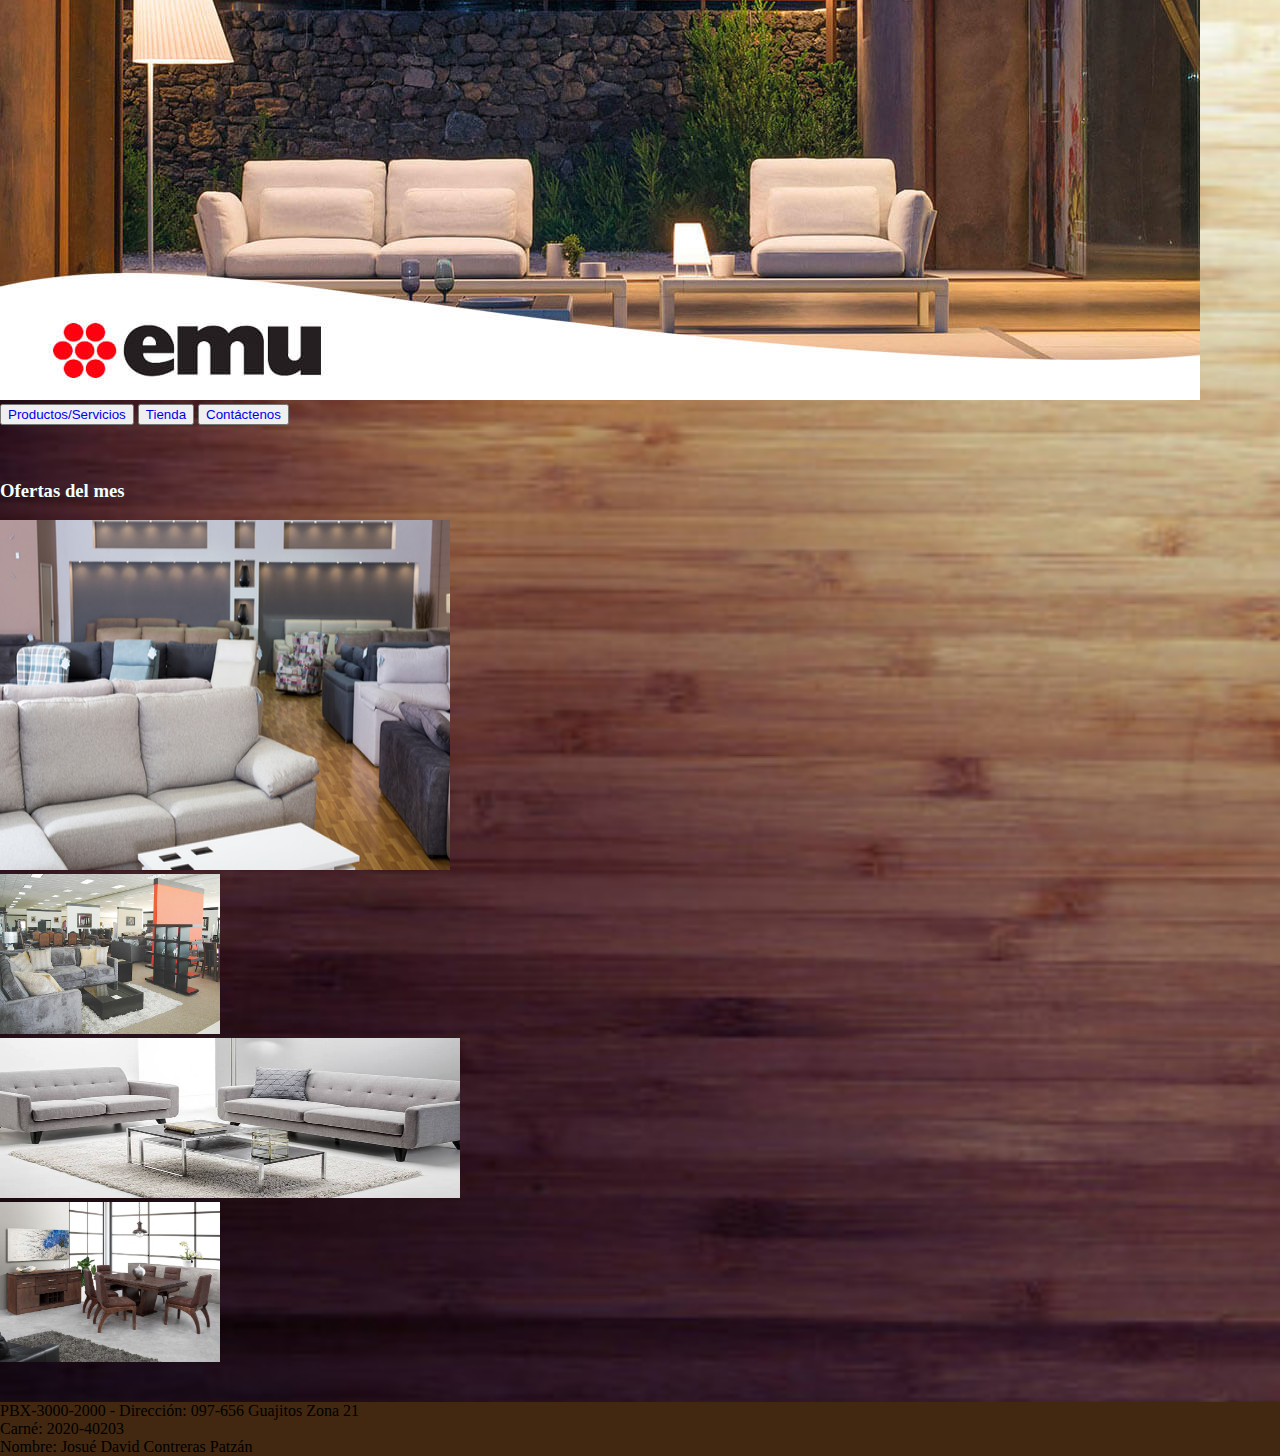
<file: index.html>
<!doctype html>
<html lang="es">
  <head>
    <!-- Required meta tags -->
    <meta charset="utf-8">
    <meta name="viewport" content="width=device-width, initial-scale=1">

    <!-- Bootstrap CSS -->
    <link href="https://cdn.jsdelivr.net/npm/bootstrap@5.1.0/dist/css/bootstrap.min.css" rel="stylesheet" integrity="sha384-KyZXEAg3QhqLMpG8r+8fhAXLRk2vvoC2f3B09zVXn8CA5QIVfZOJ3BCsw2P0p/We" crossorigin="anonymous">
    <link rel="stylesheet" href="diseño.css">
    <title>Inicio</title>
  </head>
  <body>
    <div id="carouselExampleSlidesOnly" class="carousel slide" data-bs-ride="carousel">
      <div class="carousel-inner">
        <div class="carousel-item active">
          <img src="img/muebles.jpg" class="d-block w-100" alt="...">
        </div>
      </div>
    </div>

    <div class="btn-group w-100" role="group" aria-label="Basic example">
        <button type="button" class="btn btn-warning"><a href="productos.html" style="text-decoration: none">Productos/Servicios</a></button>
        <button type="button" class="btn btn-info"><a href="tiendas.html" style="text-decoration: none">Tienda</a></button>
        <button type="button" class="btn btn-danger"><a href="contactos.php" style="text-decoration: none">Contáctenos</a></button>
      </div>
      <br><br>
      <div class="container">
        <div class="row">
        <h3><p style="color: azure">Ofertas del mes</p></h3>
        </div>
      </div>


      <div class="container">
        <div class="row">
          <div class="col-6" class="row-2">
            <img src="img/muebles1.jpg" class="d-block" width="450px" height="350px">
          </div>
            
            <div class="col-3">
           
              <img src="img/muebles2.jpg" class="d-block" width="220px" height="160px">
                <br>
              <img src="img/muebles4.jpg" class="d-block" width="460px" height="160px">
              
            </div>

             <div class="col-3">
        
              <img src="img/muebles3.jpg" class="d-block" width="220px" height="160px">
            </div>   
            
           
      </div>
      </div>
      
<br><br>


      <footer class="bg-light text-center text-lg-start">
  
        <div class="text-center p-3" style="background-color: rgb(66, 40, 16);">
         
         <div class="container">
           <div class="row">
          <div class="col-6">
          <div class="text-light">PBX-3000-2000 - Dirección: 097-656 Guajitos Zona 21 </div>
        </div>
        <div class="col-2">
          <div class="text-light">Carné: 2020-40203</div>
        </div>
        <div class="col-4">
          <div class="text-light">Nombre: Josué David Contreras Patzán </div>
        </div>
        </div>
          </div>
        </div>
      </footer>

    <script src="https://cdn.jsdelivr.net/npm/bootstrap@5.1.0/dist/js/bootstrap.bundle.min.js" integrity="sha384-U1DAWAznBHeqEIlVSCgzq+c9gqGAJn5c/t99JyeKa9xxaYpSvHU5awsuZVVFIhvj" crossorigin="anonymous"></script>

  </body>
</html>
</file>
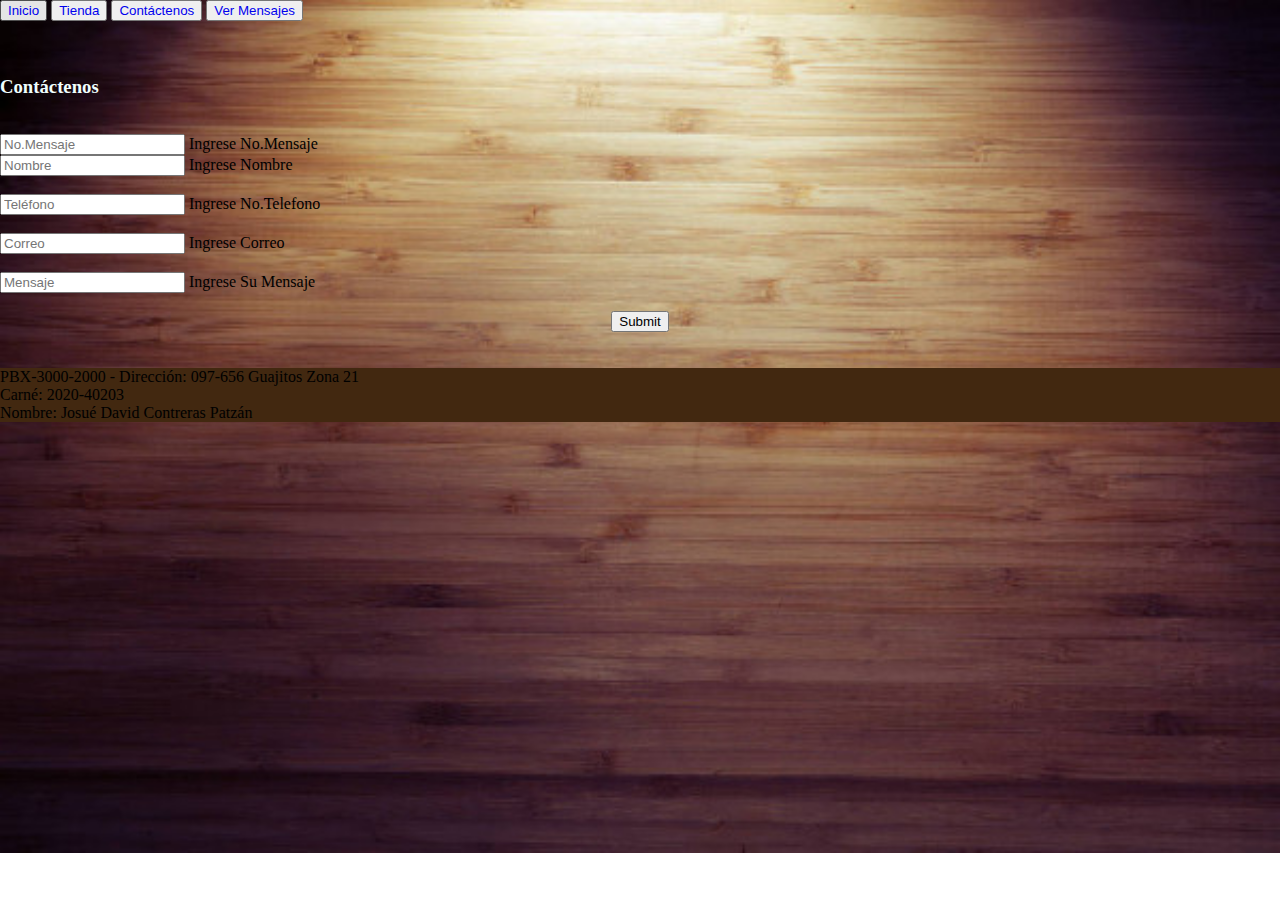
<file: contactos.html>
<!doctype html>
<html lang="es">
  <head>
    <!-- Required meta tags -->
    <meta charset="utf-8">
    <meta name="viewport" content="width=device-width, initial-scale=1">

 
    <link href="https://cdn.jsdelivr.net/npm/bootstrap@5.1.0/dist/css/bootstrap.min.css" rel="stylesheet" integrity="sha384-KyZXEAg3QhqLMpG8r+8fhAXLRk2vvoC2f3B09zVXn8CA5QIVfZOJ3BCsw2P0p/We" crossorigin="anonymous">
    <link rel="stylesheet" href="diseño.css">
    <title>Contáctenos</title>
  </head>
  <body>
      
  <div class="btn-group w-100" role="group" aria-label="Basic example">
        <button type="button" class="btn btn-warning"><a href="index.html" style="text-decoration: none">Inicio</a></button>
        <button type="button" class="btn btn-info"><a href="tiendas.html" style="text-decoration: none">Tienda</a></button>
        <button type="button" class="btn btn-danger"><a href="contactos.html" style="text-decoration: none">Contáctenos</a></button>
        <button type="button" class="btn btn-dark"><a href="iniciarsesion.html" style="text-decoration: none">Ver Mensajes</a></button>
    </div>
<br><br>

    <div class="container">
        <div class="row">
        <h3><p style="color: azure">Contáctenos</p></h3>
        </div>
      </div>
<br>


      <form action="guardar.php" method="post">
        <div class="container">
          <div class="row">
            <div class="col-12">
              
              <div class="form-floating mb-3">
          <input type="text" class="form-control" id="floatingInput" placeholder="No.Mensaje" name="nomensaje">
          <label for="floatingInput">Ingrese No.Mensaje</label>
        </div>
        <div class="form-floating">
          <input type="text" class="form-control" id="floatingPassword" placeholder="Nombre" name="nombre">
          <label for="floatingPassword">Ingrese Nombre</label>
        </div>
        <br>
        <div class="form-floating">
          <input type="text" class="form-control" id="floatingPassword" placeholder="Teléfono" name="telefono">
          <label for="floatingPassword">Ingrese No.Telefono</label>
        </div>
        <br>
        <div class="form-floating">
          <input type="text" class="form-control" id="floatingPassword" placeholder="Correo" name="correo">
          <label for="floatingPassword">Ingrese Correo</label>
        </div>
        <br>
        <div class="form-floating">
          <input type="text" class="form-control" id="floatingPassword" placeholder="Mensaje" name="mensaje">
          <label for="floatingPassword">Ingrese Su Mensaje</label>
        </div>
        <br>
        <center><input type="submit" class="btn btn-success" name="enviar"></center>
            </div>
            </div>
            </div>
        </form>

<br><br>

            <footer class="bg-light text-center text-lg-start">
  
                <div class="text-center p-3" style="background-color: rgb(66, 40, 16);">
                 
                 <div class="container">
                   <div class="row">
                  <div class="col-6">
                  <div class="text-light">PBX-3000-2000 - Dirección: 097-656 Guajitos Zona 21 </div>
                </div>
                <div class="col-2">
                  <div class="text-light">Carné: 2020-40203</div>
                </div>
                <div class="col-4">
                  <div class="text-light">Nombre: Josué David Contreras Patzán </div>
                </div>
                </div>
                  </div>
                </div>
              </footer>


    <script src="https://cdn.jsdelivr.net/npm/bootstrap@5.1.0/dist/js/bootstrap.bundle.min.js" integrity="sha384-U1DAWAznBHeqEIlVSCgzq+c9gqGAJn5c/t99JyeKa9xxaYpSvHU5awsuZVVFIhvj" crossorigin="anonymous"></script>

  </body>
</html>
</file>
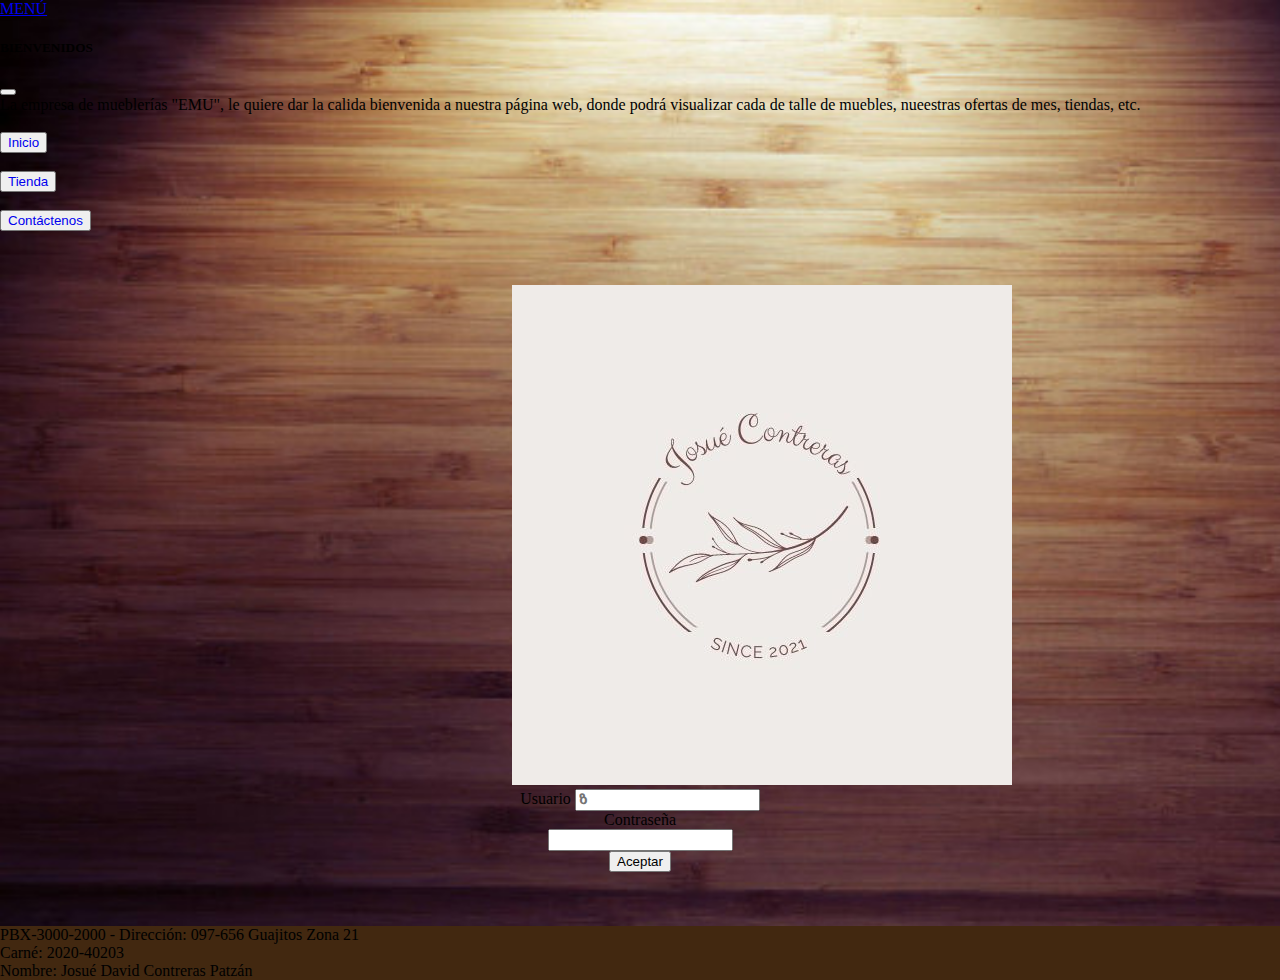
<file: iniciarsesion.html>
<!doctype html>
<html lang="es">
  <head>

    <meta charset="utf-8">
    <meta name="viewport" content="width=device-width, initial-scale=1">

    <!-- Bootstrap CSS -->
    <link href="https://cdn.jsdelivr.net/npm/bootstrap@5.1.0/dist/css/bootstrap.min.css" rel="stylesheet" integrity="sha384-KyZXEAg3QhqLMpG8r+8fhAXLRk2vvoC2f3B09zVXn8CA5QIVfZOJ3BCsw2P0p/We" crossorigin="anonymous">
    <link rel="stylesheet" href="diseño.css">
    <link rel="stylesheet" href="https://cdnjs.cloudflare.com/ajax/libs/font-awesome/5.15.3/css/all.min.css" integrity="sha512-iBBXm8fW90+nuLcSKlbmrPcLa0OT92xO1BIsZ+ywDWZCvqsWgccV3gFoRBv0z+8dLJgyAHIhR35VZc2oM/gI1w==" crossorigin="anonymous" referrerpolicy="no-referrer" />
    
    <title>Iniciar Sesión</title>
  </head>
  <body>
 
    <a class="btn btn-danger" data-bs-toggle="offcanvas" href="#offcanvasExample" role="button" aria-controls="offcanvasExample">
      MENÚ
    </a>   
    <div class="offcanvas offcanvas-start" tabindex="-1" id="offcanvasExample" aria-labelledby="offcanvasExampleLabel">
      <div class="offcanvas-header">
        <h5 class="offcanvas-title" id="offcanvasExampleLabel">BIENVENIDOS</h5>
        <button type="button" class="btn-close text-reset" data-bs-dismiss="offcanvas" aria-label="Close"></button>
      </div>
      <div class="offcanvas-body">
        <div>
          La empresa de mueblerías "EMU", le quiere dar la calida bienvenida a nuestra página web, donde podrá visualizar cada de talle de muebles, nueestras ofertas de mes, tiendas, etc.
        </div>
<br>
          <button type="button" class="btn btn-warning"><a href="index.html" style="text-decoration: none">Inicio</a></button>
          <br><br>
          <button type="button" class="btn btn-info"><a href="tiendas.html" style="text-decoration: none">Tienda</a></button>
          <br><br>
          <button type="button" class="btn btn-danger"><a href="contactos.php" style="text-decoration: none">Contáctenos</a></button>
    
      </div>
    </div>
      <br><br>
<br>

<center>
  <form action="validar.php" method="POST">
  <div class="card" style="width: 16rem;">
    <img src="img/Josué Contreras.jpg" class="card-img-top" alt="...">
    <div class="card-body">
      <form action="validar.php" method="POST">
        <div class="mb-3">
          <label for="exampleInputEmail1" class="form-label" name="usuario">Usuario</label>
          <input  style="font-family: 'Font Awesome 5 free'; font-weight: 700;" type="text" class="form-control" placeholder="&#Xf406" name="usuario">
        </div>
        <div class="mb-3">
          <label for="exampleInputPassword1" class="form-label" name="contraseña">Contraseña</label>
          <input style="font-family: 'Font Awesome 5 free'; font-weight: 700;" type="password" class="form-control" placeholder="&#Xf023" name="contraseña">
        </div>
        <button type="submit" class="btn btn-danger">Aceptar</button>
      </form>
    </div>
  </div>
</form>
</center>
   

<br><br><br>

  <footer class="bg-light text-center text-lg-start">
  
    <div class="text-center p-3" style="background-color: rgb(66, 40, 16);">
     
     <div class="container">
       <div class="row">
      <div class="col-6">
      <div class="text-light">PBX-3000-2000 - Dirección: 097-656 Guajitos Zona 21 </div>
    </div>
    <div class="col-2">
      <div class="text-light">Carné: 2020-40203</div>
    </div>
    <div class="col-4">
      <div class="text-light">Nombre: Josué David Contreras Patzán </div>
    </div>
    </div>
      </div>
    </div>
  </footer>

    <script src="https://cdn.jsdelivr.net/npm/bootstrap@5.1.0/dist/js/bootstrap.bundle.min.js" integrity="sha384-U1DAWAznBHeqEIlVSCgzq+c9gqGAJn5c/t99JyeKa9xxaYpSvHU5awsuZVVFIhvj" crossorigin="anonymous"></script>


  </body>
</html>
</file>
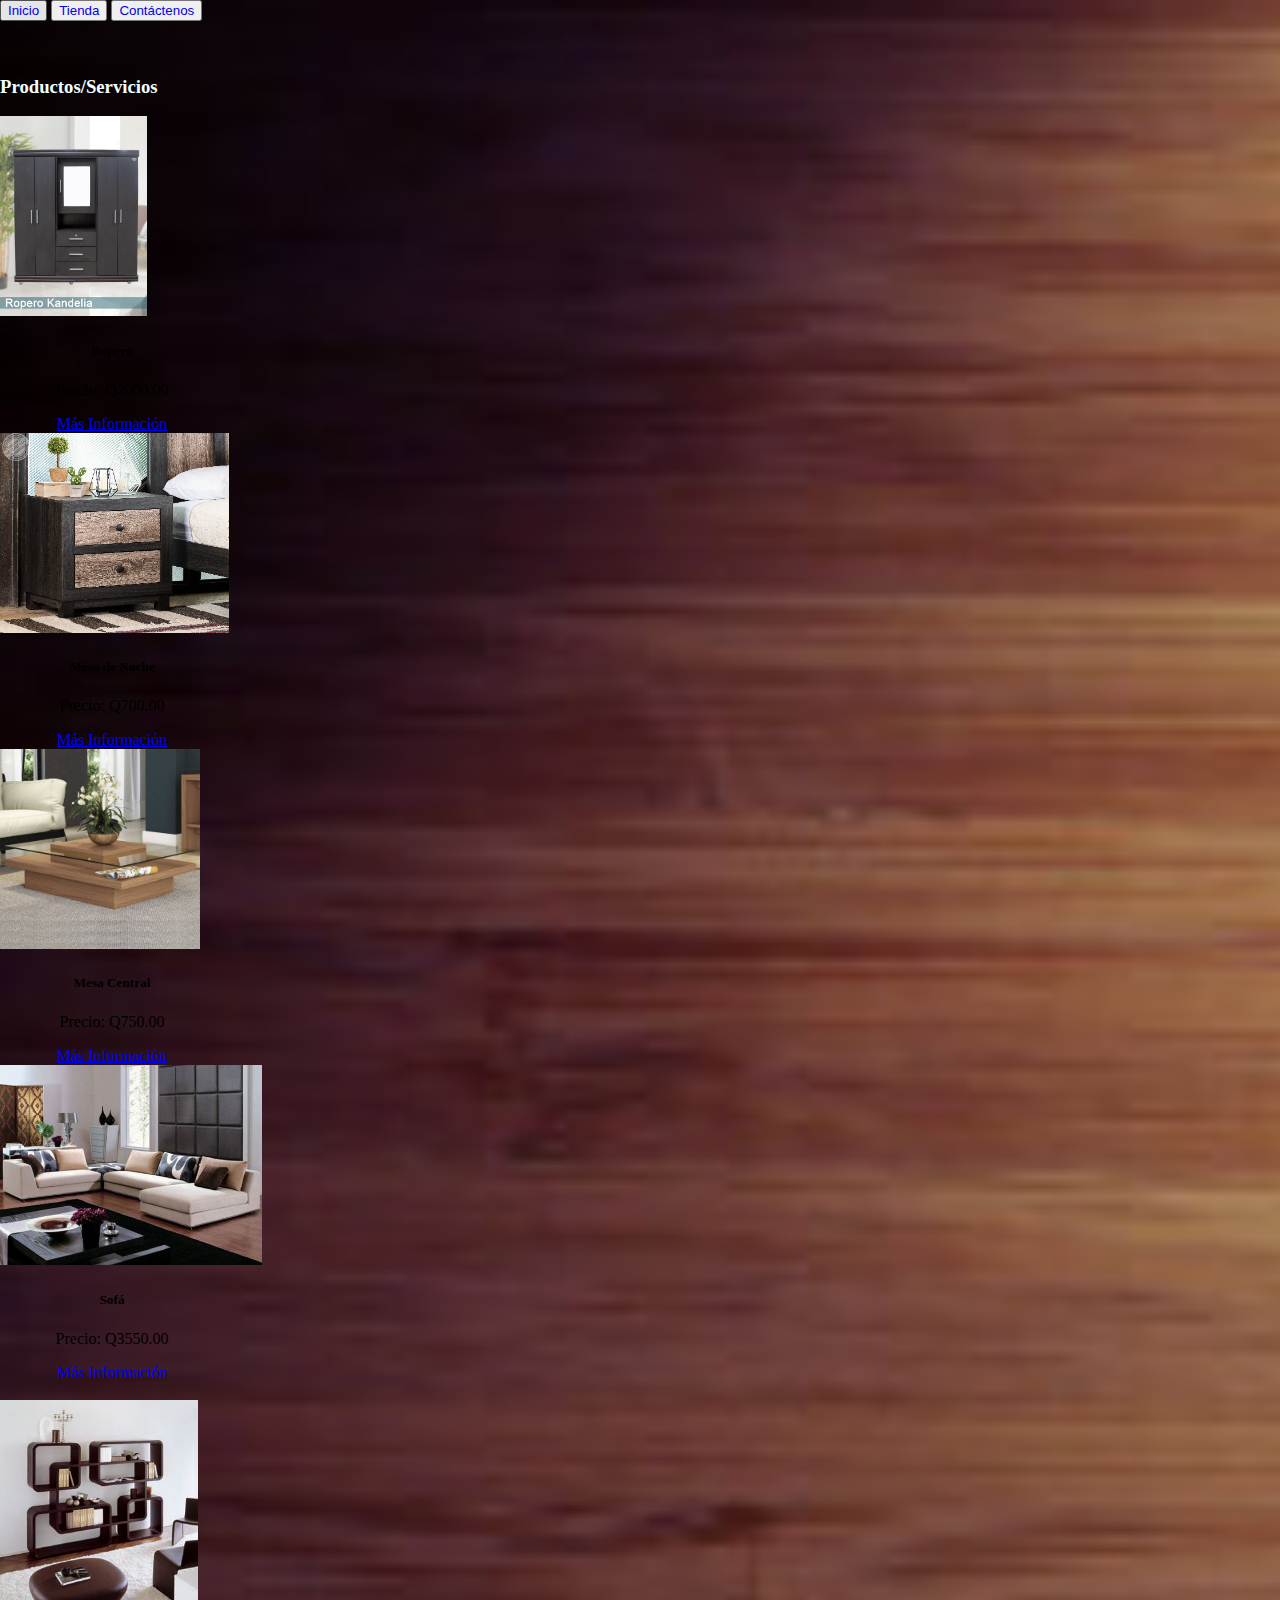
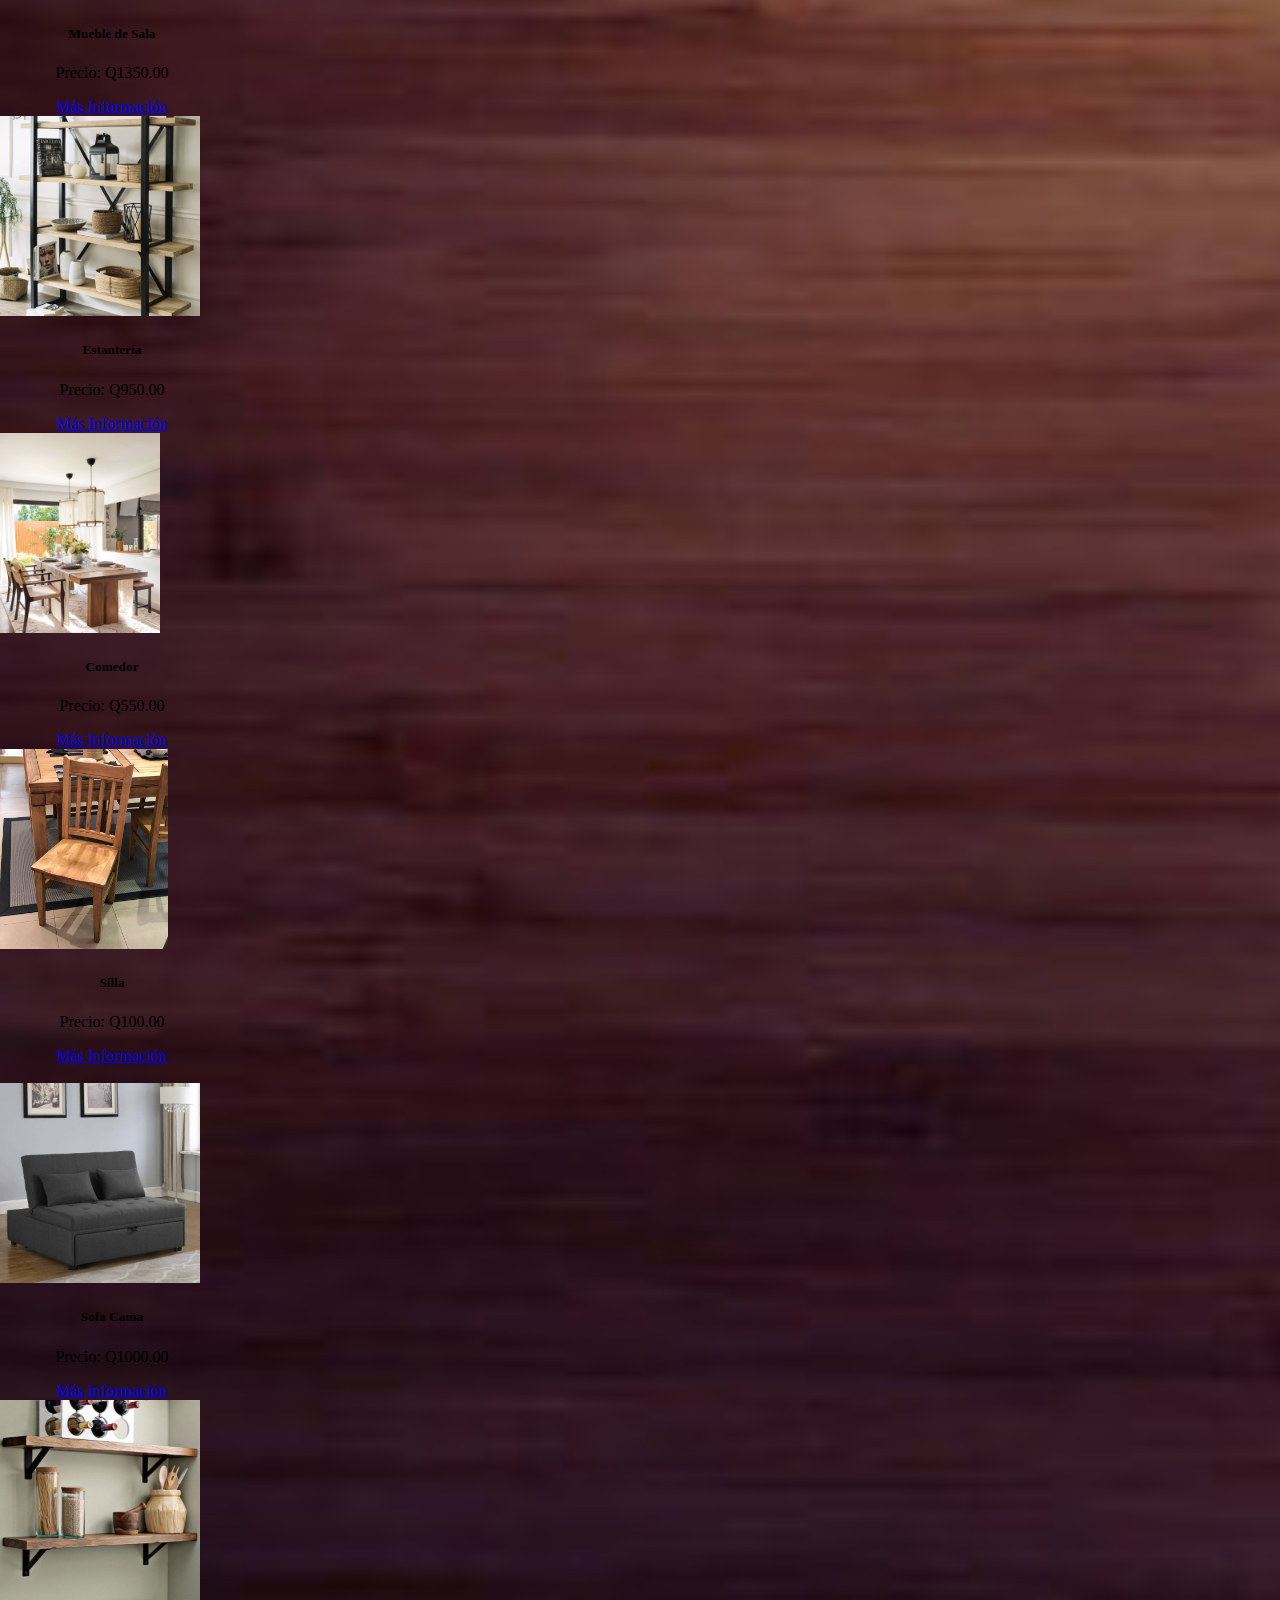
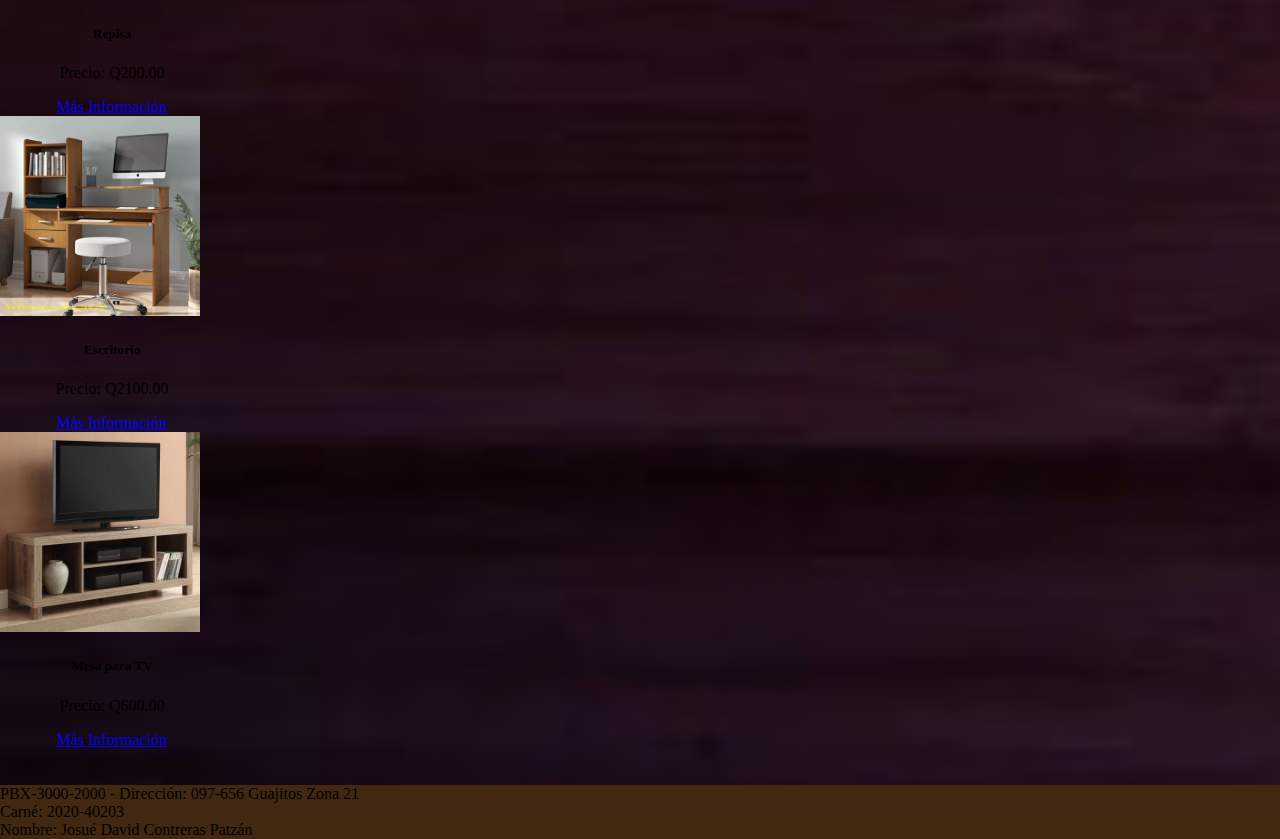
<file: productos.html>
<!doctype html>
<html lang="es">
  <head>

    <meta charset="utf-8">
    <meta name="viewport" content="width=device-width, initial-scale=1">

    <link href="https://cdn.jsdelivr.net/npm/bootstrap@5.1.0/dist/css/bootstrap.min.css" rel="stylesheet" integrity="sha384-KyZXEAg3QhqLMpG8r+8fhAXLRk2vvoC2f3B09zVXn8CA5QIVfZOJ3BCsw2P0p/We" crossorigin="anonymous">
    <link rel="stylesheet" href="diseño.css">
    <title>Productos/Servicios</title>
  </head>
  <body>
    <div class="btn-group w-100" role="group" aria-label="Basic example">
        <button type="button" class="btn btn-warning"><a href="index.html" style="text-decoration: none">Inicio</a></button>
        <button type="button" class="btn btn-info"><a href="tiendas.html" style="text-decoration: none">Tienda</a></button>
        <button type="button" class="btn btn-danger"><a href="contactos.php" style="text-decoration: none">Contáctenos</a></button>
      </div>
      <br><br>
      <div class="container">
        <div class="row">
        <h3><p style="color: azure">Productos/Servicios</p></h3>
        </div>
      </div>

      <div class="container">
        <div class="row">
            <div class="col-3">
            <div class="card" style="width: 14rem;">
                <img src="img/muebles6.jpg" class="card-img-top" height="200px">
                <div class="card-body">
                  <h5 class="card-title"><center>Ropero</center></h5>
                  <p class="card-text"><center>Precio: Q2000.00</center></p>
                  <center><a href="https://www.emu.it/es/" class="btn btn-secondary">Más Información</a></center>
                </div>
            </div>
            </div>

            <div class="col-3">
              <div class="card" style="width: 14rem;">
                  <img src="img/muebles7.jpg" class="card-img-top" height="200px">
                  <div class="card-body">
                    <h5 class="card-title"><center>Mesa de Noche</center></h5>
                    <p class="card-text"><center>Precio: Q700.00</center></p>
                    <center><a href="https://www.emu.it/es/" class="btn btn-secondary">Más Información</a></center>
                  </div>
              </div> 
              </div>

              <div class="col-3">
                <div class="card" style="width: 14rem;">
                    <img src="img/muebles8.jpg" class="card-img-top" height="200px">
                    <div class="card-body">
                      <h5 class="card-title"><center>Mesa Central</center></h5>
                      <p class="card-text"><center>Precio: Q750.00</center></p>
                      <center><a href="https://www.emu.it/es/" class="btn btn-secondary">Más Información</a></center>
                    </div>
                </div>
                </div>

                <div class="col-3">
                  <div class="card" style="width: 14rem;">
                      <img src="img/muebles9.jpg" class="card-img-top" height="200px">
                      <div class="card-body">
                        <h5 class="card-title"><center>Sofá</center></h5>
                        <p class="card-text"><center>Precio: Q3550.00</center></p>
                        <center><a href="https://www.emu.it/es/" class="btn btn-secondary">Más Información</a></center>
                      </div>
                  </div>
                  </div>
        </div>
      </div>
<br>
      <div class="container">
        <div class="row">
          <div class="col-3">
            <div class="card" style="width: 14rem;">
                <img src="img/muebles10.jpg" class="card-img-top" height="200px">
                <div class="card-body">
                  <h5 class="card-title"><center>Mueble de Sala</center></h5>
                  <p class="card-text"><center>Precio: Q1350.00</center></p>
                  <center><a href="https://www.emu.it/es/" class="btn btn-secondary">Más Información</a></center>
                </div>
            </div>
            </div>

            <div class="col-3">
              <div class="card" style="width: 14rem;">
                  <img src="img/muebles11.jpg" class="card-img-top" height="200px">
                  <div class="card-body">
                    <h5 class="card-title"><center>Estantería</center></h5>
                    <p class="card-text"><center>Precio: Q950.00</center></p>
                    <center><a href="https://www.emu.it/es/" class="btn btn-secondary">Más Información</a></center>
                  </div>
              </div>
              </div>

              <div class="col-3">
                <div class="card" style="width: 14rem;">
                    <img src="img/muebles12.jpg" class="card-img-top" height="200px">
                    <div class="card-body">
                      <h5 class="card-title"><center>Comedor</center></h5>
                      <p class="card-text"><center>Precio: Q550.00</center></p>
                      <center><a href="https://www.emu.it/es/" class="btn btn-secondary">Más Información</a></center>
                    </div>
                </div>
                </div>

                <div class="col-3">
                  <div class="card" style="width: 14rem;">
                      <img src="img/muebles13.jpg" class="card-img-top" height="200px">
                      <div class="card-body">
                        <h5 class="card-title"><center>Silla</center></h5>
                        <p class="card-text"><center>Precio: Q100.00</center></p>
                        <center><a href="https://www.emu.it/es/" class="btn btn-secondary">Más Información</a></center>
                      </div>
                  </div>
                  </div>
        </div>
      </div>
<br>

      <div class="container">
        <div class="row">
          <div class="col-3">
            <div class="card" style="width: 14rem;">
                <img src="img/muebles15.jpg" class="card-img-top" height="200px">
                <div class="card-body">
                  <h5 class="card-title"><center>Sofa Cama</center></h5>
                  <p class="card-text"><center>Precio: Q1000.00</center></p>
                  <center><a href="https://www.emu.it/es/" class="btn btn-secondary">Más Información</a></center>
                </div>
            </div>
            </div>

            <div class="col-3">
              <div class="card" style="width: 14rem;">
                  <img src="img/muebles14.jpg" class="card-img-top" height="200px">
                  <div class="card-body">
                    <h5 class="card-title"><center>Repisa</center></h5>
                    <p class="card-text"><center>Precio: Q200.00</center></p>
                    <center><a href="https://www.emu.it/es/" class="btn btn-secondary">Más Información</a></center>
                  </div>
              </div>
              </div>

              <div class="col-3">
                <div class="card" style="width: 14rem;">
                    <img src="img/muebles5.jpg" class="card-img-top" height="200px">
                    <div class="card-body">
                      <h5 class="card-title"><center>Escritorio</center></h5>
                      <p class="card-text"><center>Precio: Q2100.00</center></p>
                      <center><a href="https://www.emu.it/es/" class="btn btn-secondary">Más Información</a></center>
                    </div>
                </div>
                </div>

                <div class="col-3">
                  <div class="card" style="width: 14rem;">
                      <img src="img/muebles16.jpg" class="card-img-top" height="200px">
                      <div class="card-body">
                        <h5 class="card-title"><center>Mesa para TV</center></h5>
                        <p class="card-text"><center>Precio: Q600.00</center></p>
                        <center><a href="https://www.emu.it/es/" class="btn btn-secondary">Más Información</a></center>
                      </div>
                  </div>
                  </div>

        </div>
      </div>

<br><br>
    
<footer class="bg-light text-center text-lg-start">
  
  <div class="text-center p-3" style="background-color: rgb(66, 40, 16);">
   
   <div class="container">
     <div class="row">
    <div class="col-6">
    <div class="text-light">PBX-3000-2000 - Dirección: 097-656 Guajitos Zona 21 </div>
  </div>
  <div class="col-2">
    <div class="text-light">Carné: 2020-40203</div>
  </div>
  <div class="col-4">
    <div class="text-light">Nombre: Josué David Contreras Patzán </div>
  </div>
  </div>
    </div>
  </div>
</footer>




    <script src="https://cdn.jsdelivr.net/npm/bootstrap@5.1.0/dist/js/bootstrap.bundle.min.js" integrity="sha384-U1DAWAznBHeqEIlVSCgzq+c9gqGAJn5c/t99JyeKa9xxaYpSvHU5awsuZVVFIhvj" crossorigin="anonymous"></script>
  </body>
</html>
</file>
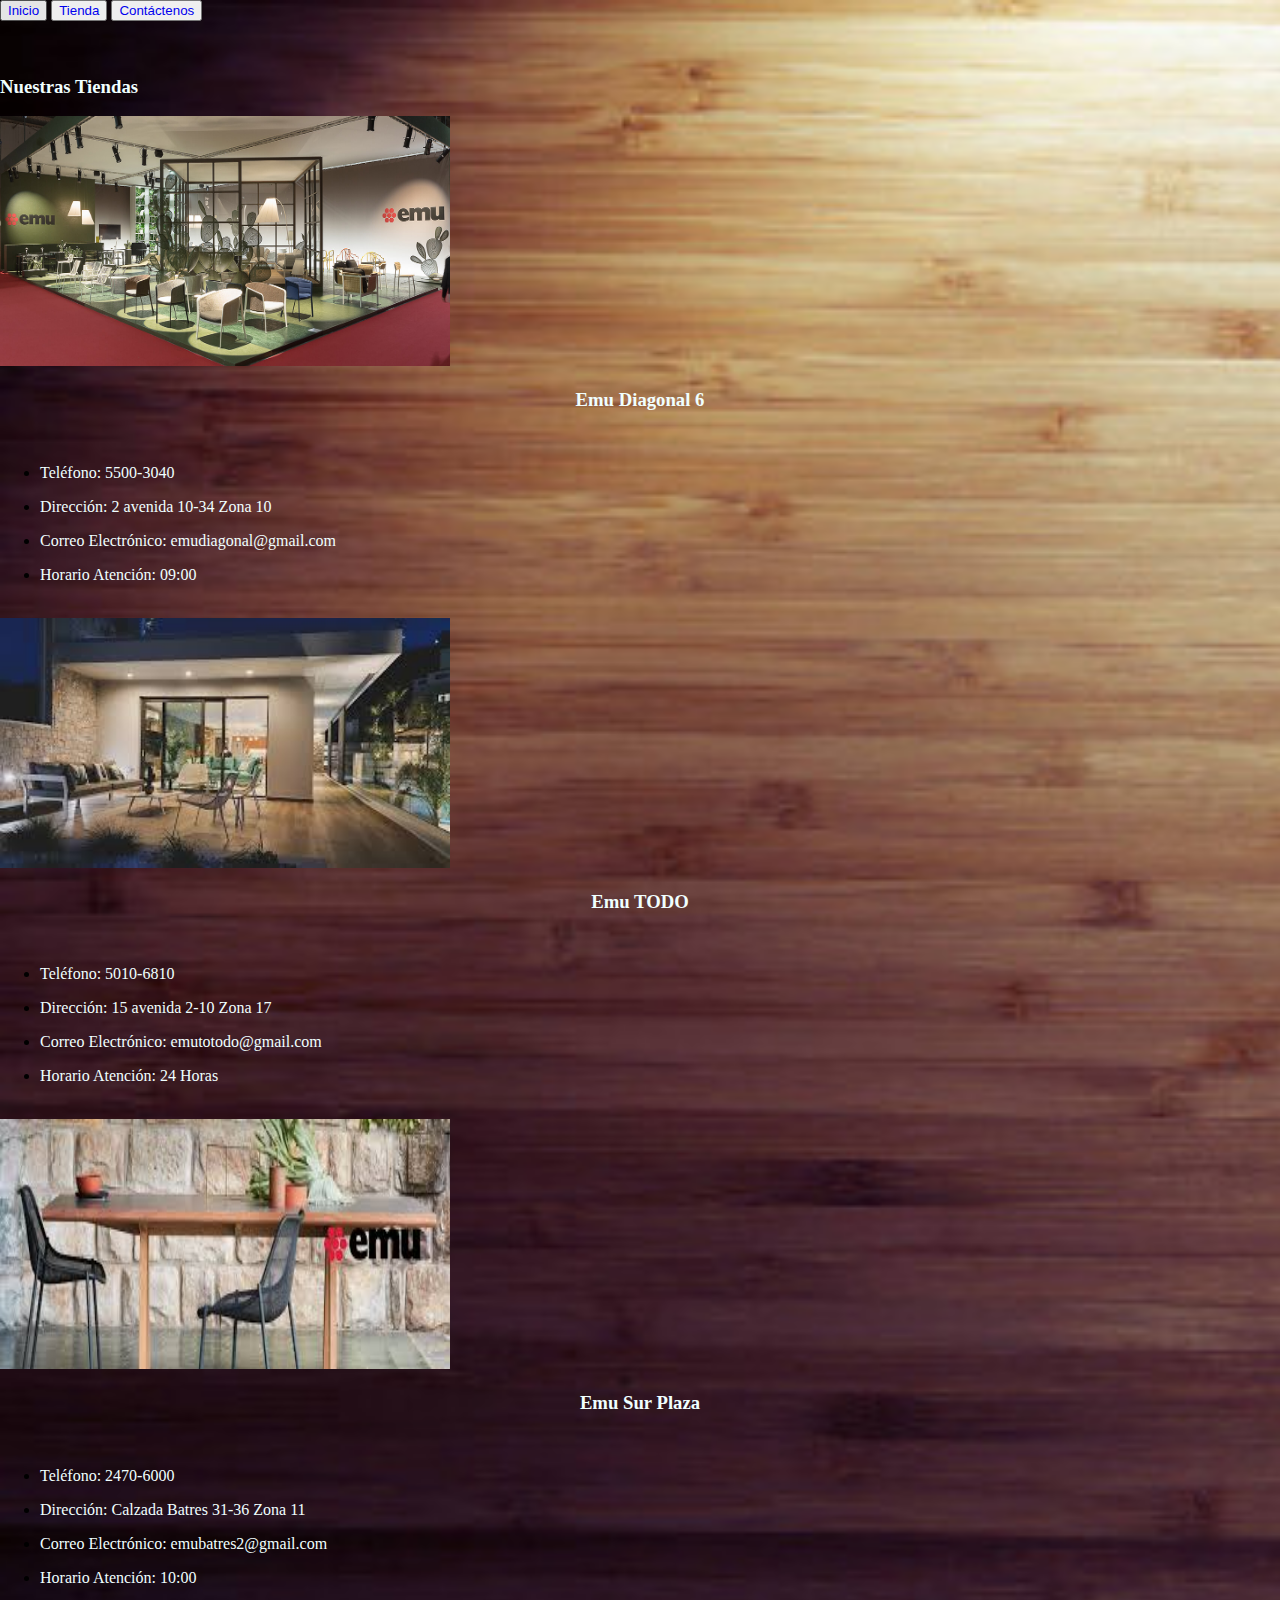
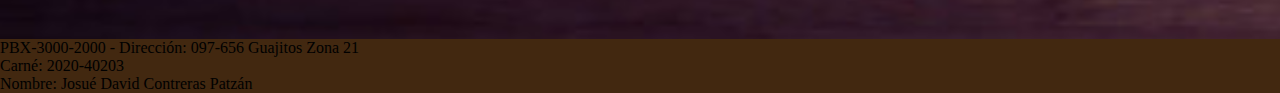
<file: tiendas.html>
<!doctype html>
<html lang="es">
  <head>
    <meta charset="utf-8">
    <meta name="viewport" content="width=device-width, initial-scale=1">


    <link href="https://cdn.jsdelivr.net/npm/bootstrap@5.1.0/dist/css/bootstrap.min.css" rel="stylesheet" integrity="sha384-KyZXEAg3QhqLMpG8r+8fhAXLRk2vvoC2f3B09zVXn8CA5QIVfZOJ3BCsw2P0p/We" crossorigin="anonymous">
    <link rel="stylesheet" href="diseño.css">
    <title>Tiendas</title>
  </head>
  <body>
    <div class="btn-group w-100" role="group" aria-label="Basic example">
        <button type="button" class="btn btn-warning"><a href="index.html" style="text-decoration: none">Inicio</a></button>
        <button type="button" class="btn btn-info"><a href="tiendas.html" style="text-decoration: none">Tienda</a></button>
        <button type="button" class="btn btn-danger"><a href="contactos.php" style="text-decoration: none">Contáctenos</a></button>
      </div>
      <br><br>
      <div class="container">
        <div class="row">
        <h3><p style="color: azure">Nuestras Tiendas</p></h3>
        </div>
      </div>

      <div class="container">
        <div class="row">
            <div class="col-6">
                <img src="img/tienda.jpg" class="d-block" width="450px" height="250px">
              </div>

              <div class="col-6">
            <center><h3><p style="color: azure">Emu Diagonal 6</p></h3></center>
            <br>
            <ul> 
            <li type="disc"><p style="color: azure">Teléfono: 5500-3040</p></li>    
            <li type="disc"><p style="color: azure">Dirección: 2 avenida 10-34 Zona 10</p></li>  
            <li type="disc"><p style="color: azure">Correo Electrónico: emudiagonal@gmail.com</p></li>
            <li type="disc"><p style="color: azure">Horario Atención: 09:00</p> </li>    
            </ul>
              </div>
        </div>
      </div>
<br>

<div class="container">
    <div class="row">
        <div class="col-6">
            <img src="img/tienda1.jpg" class="d-block" width="450px" height="250px">
          </div>

          <div class="col-6">
        <center><h3><p style="color: azure">Emu TODO</p></h3></center>
        <br>
        <ul> 
        <li type="disc"><p style="color: azure">Teléfono: 5010-6810</p></li>    
        <li type="disc"><p style="color: azure">Dirección: 15 avenida 2-10 Zona 17</p></li>  
        <li type="disc"><p style="color: azure">Correo Electrónico: emutotodo@gmail.com</p></li>
        <li type="disc"><p style="color: azure">Horario Atención: 24 Horas</p> </li>    
        </ul>
          </div>
    </div>
  </div>
<br>

<div class="container">
    <div class="row">
        <div class="col-6">
            <img src="img/tienda2.jpg" class="d-block" width="450px" height="250px">
          </div>

          <div class="col-6">
        <center><h3><p style="color: azure">Emu Sur Plaza</p></h3></center>
        <br>
        <ul> 
        <li type="disc"><p style="color: azure">Teléfono: 2470-6000</p></li>    
        <li type="disc"><p style="color: azure">Dirección: Calzada Batres 31-36 Zona 11</p></li>  
        <li type="disc"><p style="color: azure">Correo Electrónico: emubatres2@gmail.com</p></li>
        <li type="disc"><p style="color: azure">Horario Atención: 10:00</p> </li>    
        </ul>
          </div>
    </div>
  </div>

  <br><br>
    
  <footer class="bg-light text-center text-lg-start">
    
    <div class="text-center p-3" style="background-color: rgb(66, 40, 16);">
     
     <div class="container">
       <div class="row">
      <div class="col-6">
      <div class="text-light">PBX-3000-2000 - Dirección: 097-656 Guajitos Zona 21 </div>
    </div>
    <div class="col-2">
      <div class="text-light">Carné: 2020-40203</div>
    </div>
    <div class="col-4">
      <div class="text-light">Nombre: Josué David Contreras Patzán </div>
    </div>
    </div>
      </div>
    </div>
  </footer>

    <script src="https://cdn.jsdelivr.net/npm/bootstrap@5.1.0/dist/js/bootstrap.bundle.min.js" integrity="sha384-U1DAWAznBHeqEIlVSCgzq+c9gqGAJn5c/t99JyeKa9xxaYpSvHU5awsuZVVFIhvj" crossorigin="anonymous"></script>


  </body>
</html>
</file>
<file: diseño.css>
body{
    margin: 0;
    padding: 0;
    background: url(img/fondo1.jpg) no-repeat;
    background-size: cover;
}
</file>
